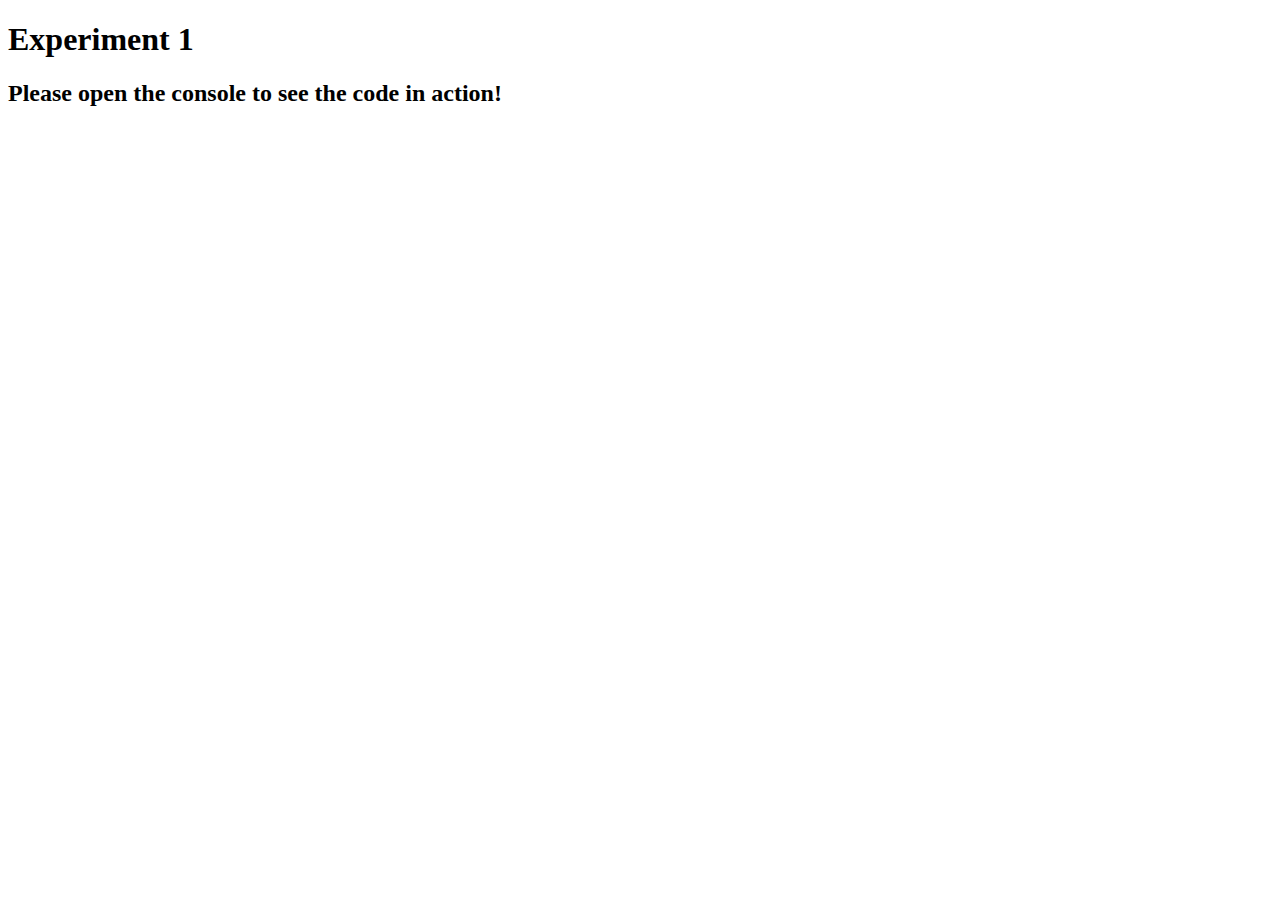
<file: exp/exp1.html>
<!DOCTYPE html>
<html lang="en">
<head>
    <meta charset="UTF-8">
    <meta http-equiv="X-UA-Compatible" content="IE=edge">
    <meta name="viewport" content="width=device-width, initial-scale=1.0">
    <title>Experiment 1</title>
</head>
<body>
    <h1>Experiment 1</h1>
    <h2>Please open the console to see the code in action!</h2>

    <script>
        
        /* User Prompted for number between 1-100 (with error handing) and then all the numbers are listed down. The numbers divisible by 3 are replaced with "Fizz", number divisble by 5 are replaced with "Buzz" and numbers divisible by 7 are replaced with "Pop" */

        var userNum = prompt("Pick a number from 1-100:", "");
        
        if (userNum > 0 && userNum <= 100) {
            for (var i = 0; i <= userNum; i++) {
                if (i % 3 == 0) {
                    console.log("Fizz");
                } else if (i % 5 == 0) {
                    console.log("Buzz");
                } else if (i % 7 == 0) {
                    console.log("Pop");
                } else {
                    console.log(i);
                }
            }
        } else {
            console.log(`ERROR: ${userNum} is not a number from 1-100.`)
        }

        
    </script>

</body>
</html>
</file>
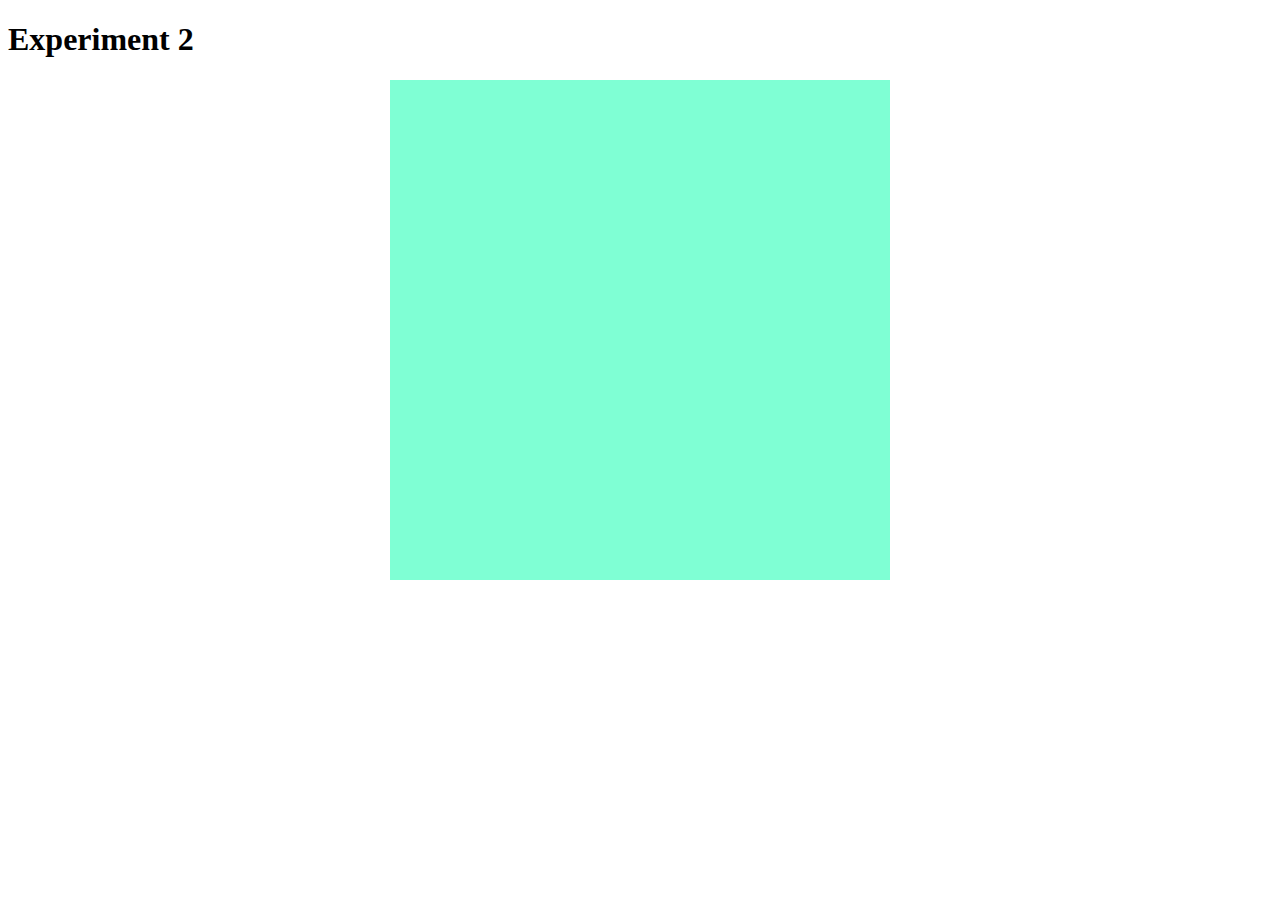
<file: exp/exp2.html>
<!DOCTYPE html>
<html lang="en">
<head>
    <meta charset="UTF-8">
    <meta http-equiv="X-UA-Compatible" content="IE=edge">
    <meta name="viewport" content="width=device-width, initial-scale=1.0">
    <title>Experiment 2</title>
    <style>
        #roundedDiv {
            background-color: aquamarine;
            width: 500px;
            height: 500px;
            margin: auto;
        }
    </style>
</head>
<body>
    <h1>Experiment 2</h1>

    <div id="roundedDiv"></div>

    <script>
        // Changes the border-raidus of a div to turn it from a square to either a rounded square of circle depending on user input
        var userNum = prompt("How much percentage do you thing it takes to turn a square into a circle? Guess! (Hint: Pick a number from 1-100:", "");
        var radiusNum = userNum + '%';
        console.log(radiusNum);
        document.getElementById('roundedDiv').style.borderRadius = radiusNum;

    </script>
    
</body>
</html>
</file>
